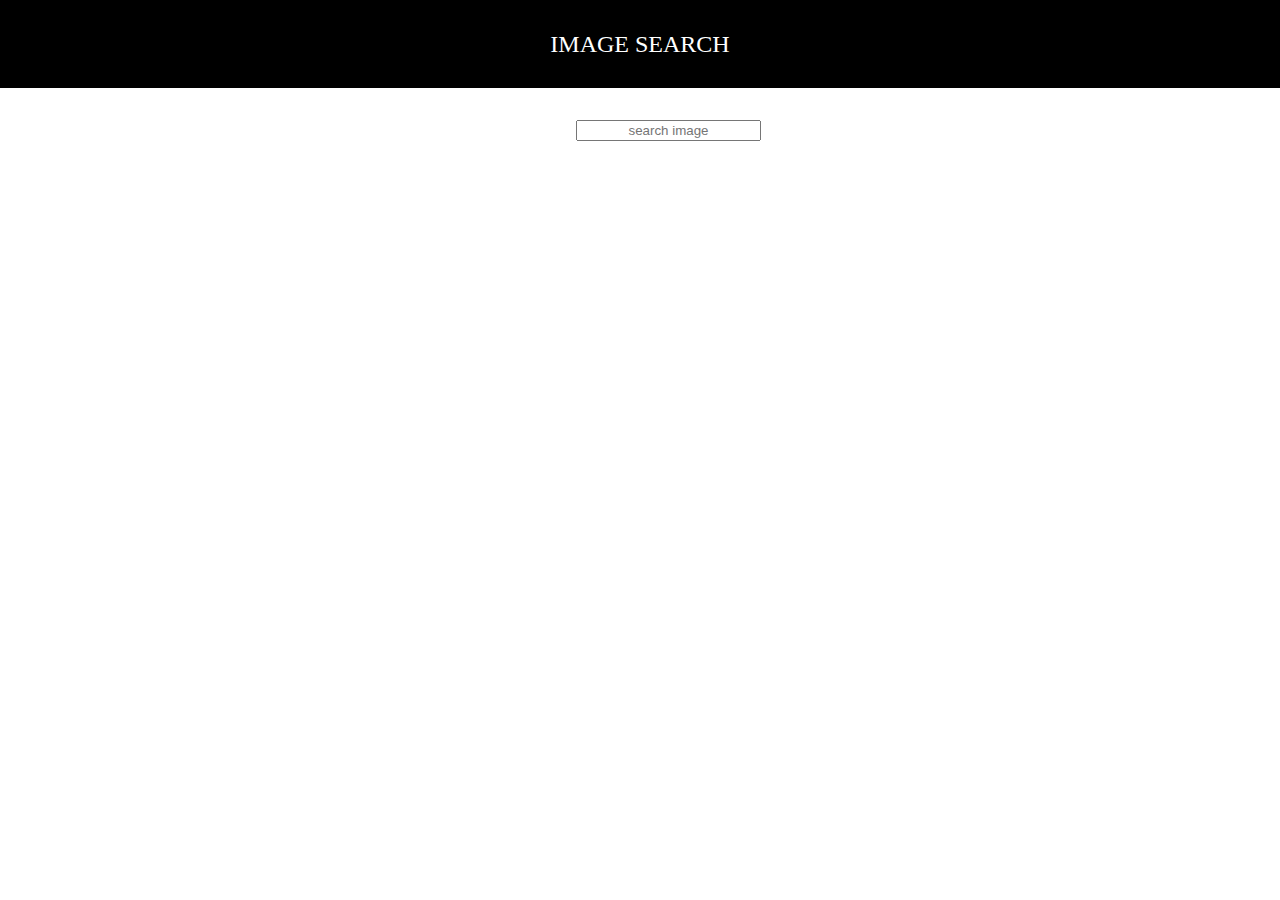
<file: block-BJaaju/code/index.html>
<!DOCTYPE html>
<html lang="en">
<head>
    <meta charset="UTF-8">
    <meta http-equiv="X-UA-Compatible" content="IE=edge">
    <meta name="viewport" content="width=device-width, initial-scale=1.0">
    <title>Document</title>
    <link rel="stylesheet" href="./style.css">
</head>
<body>
    <header class="header">
        <h1>IMAGE SEARCH</h1>
    </header>
    <main>
        <div>
            <input type="text" name="text" placeholder="search image">
        </div>
        <div class="img">
            
        </div>
    </main>
    <script src="./index.js"></script>
</body>
</html>
</file>
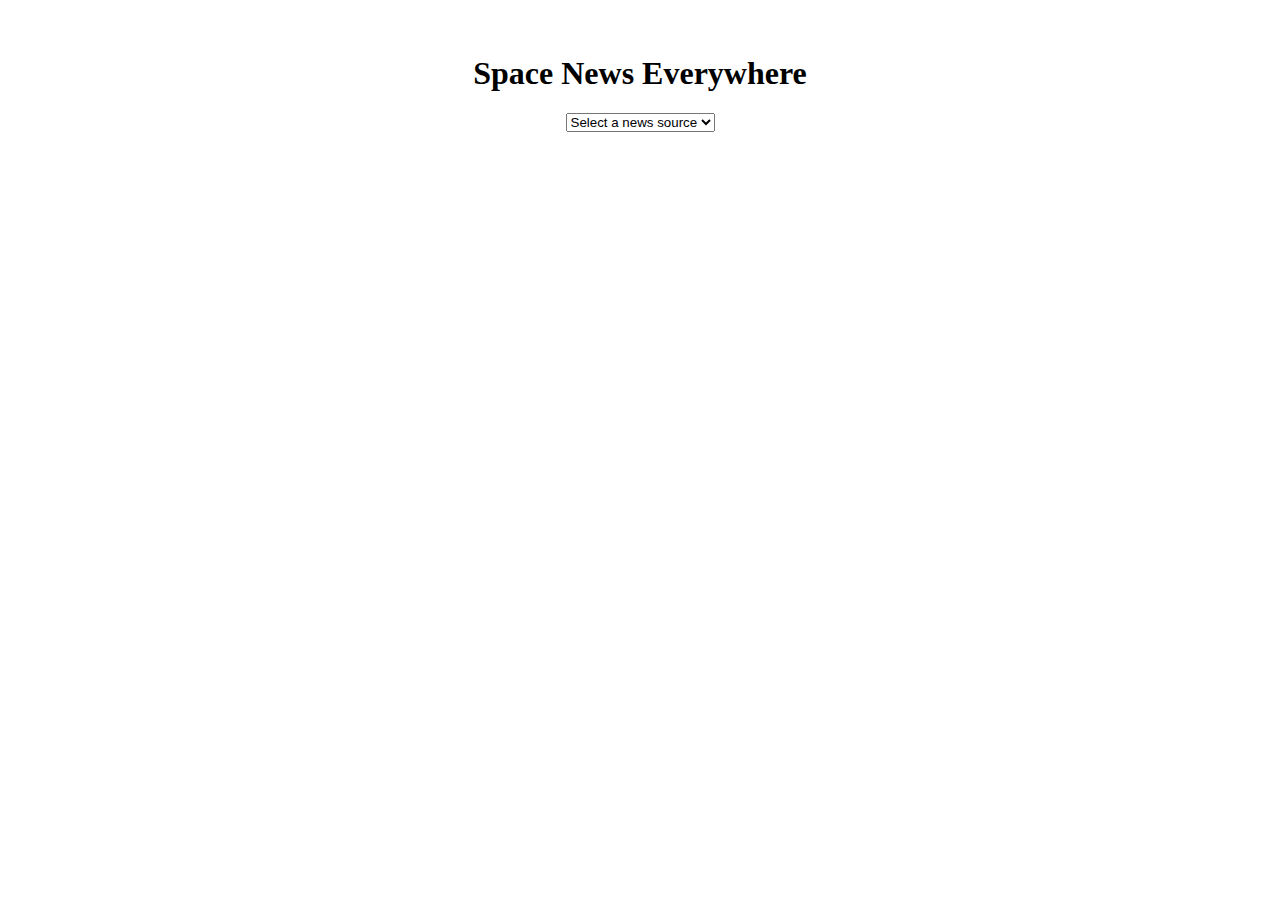
<file: block-BJaajw/code/index.html>
<!DOCTYPE html>
<html lang="en">
<head>
    <meta charset="UTF-8">
    <meta http-equiv="X-UA-Compatible" content="IE=edge">
    <meta name="viewport" content="width=device-width, initial-scale=1.0">
    <title>Document</title>
    <link rel="stylesheet" href="./style.css">
</head>
<body>
    <header>
        <h1>
            Space News Everywhere
        </h1>
    </header>
    <main>
        <section>
            <div>
                <select name="newssource" id="news-source">
                    <option value="Select a news source">Select a news source</option>

                </select>
            </div>
            <div>
                <ul class="news-card">

                </ul>
            </div>
        </section>
    </main>
    <script src="./index.js"></script>
</body>
</html>
</file>
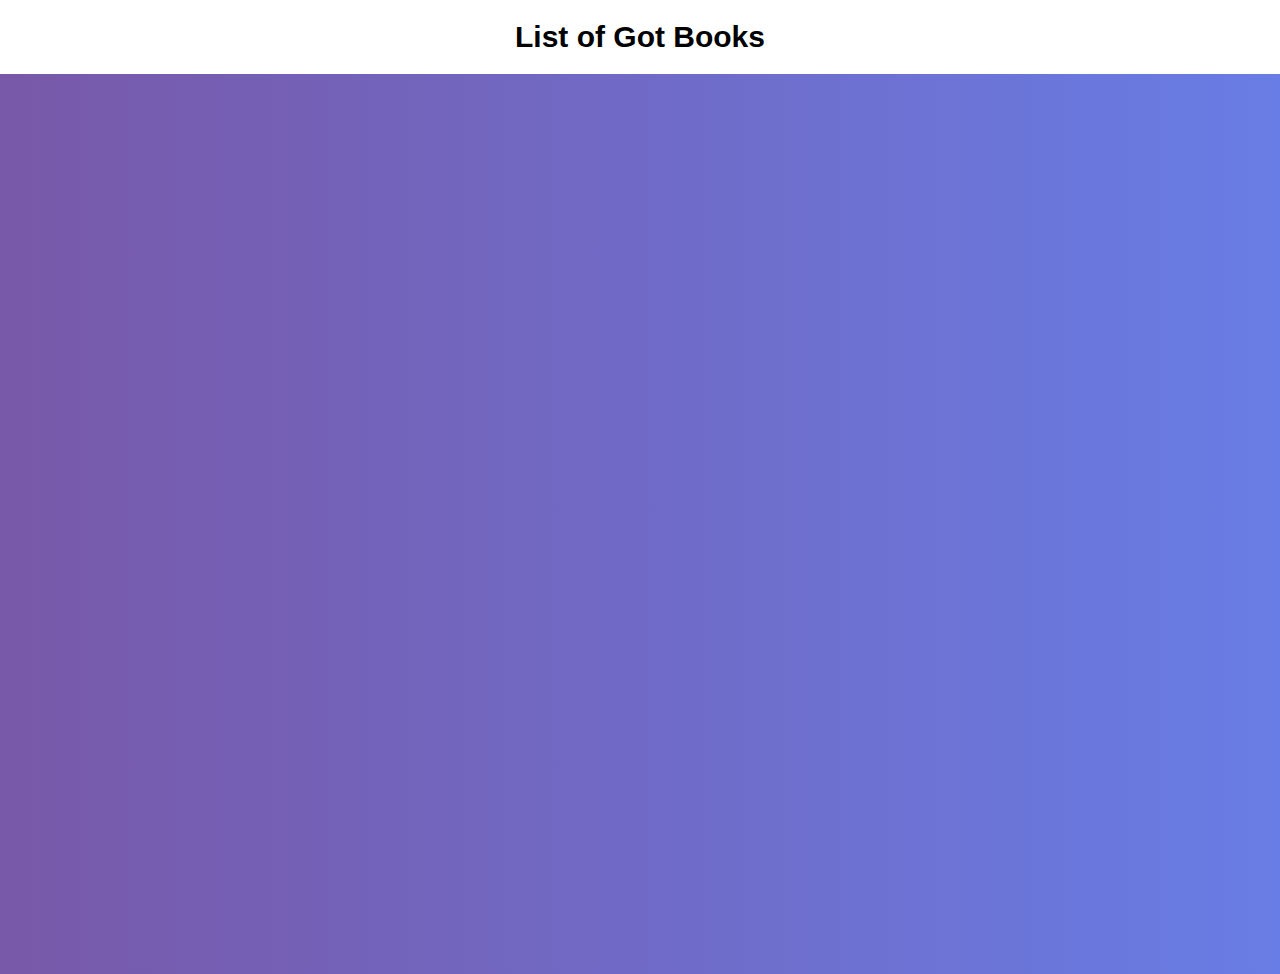
<file: block-BJaakg/code/index.html>
<!DOCTYPE html>
<html lang="en">
  <head>
    <meta charset="UTF-8" />
    <meta http-equiv="X-UA-Compatible" content="IE=edge" />
    <meta name="viewport" content="width=device-width, initial-scale=1.0" />
    <title>Game of thornes using the APi</title>
    <!-- External stylesheet  here -->
    <link rel="stylesheet" href="./style.css" />
  </head>
  <body>
    <header>
      <h1>List of Got Books</h1>
    </header>
    <main>
      <section class="got-container">
        <div class="lds-roller">
          <div></div>
          <div></div>
          <div></div>
          <div></div>
          <div></div>
          <div></div>
          <div></div>
          <div></div>
        </div>
      </section>
    </main>
    <script src="index.js"></script>
  </body>
</html>
</file>
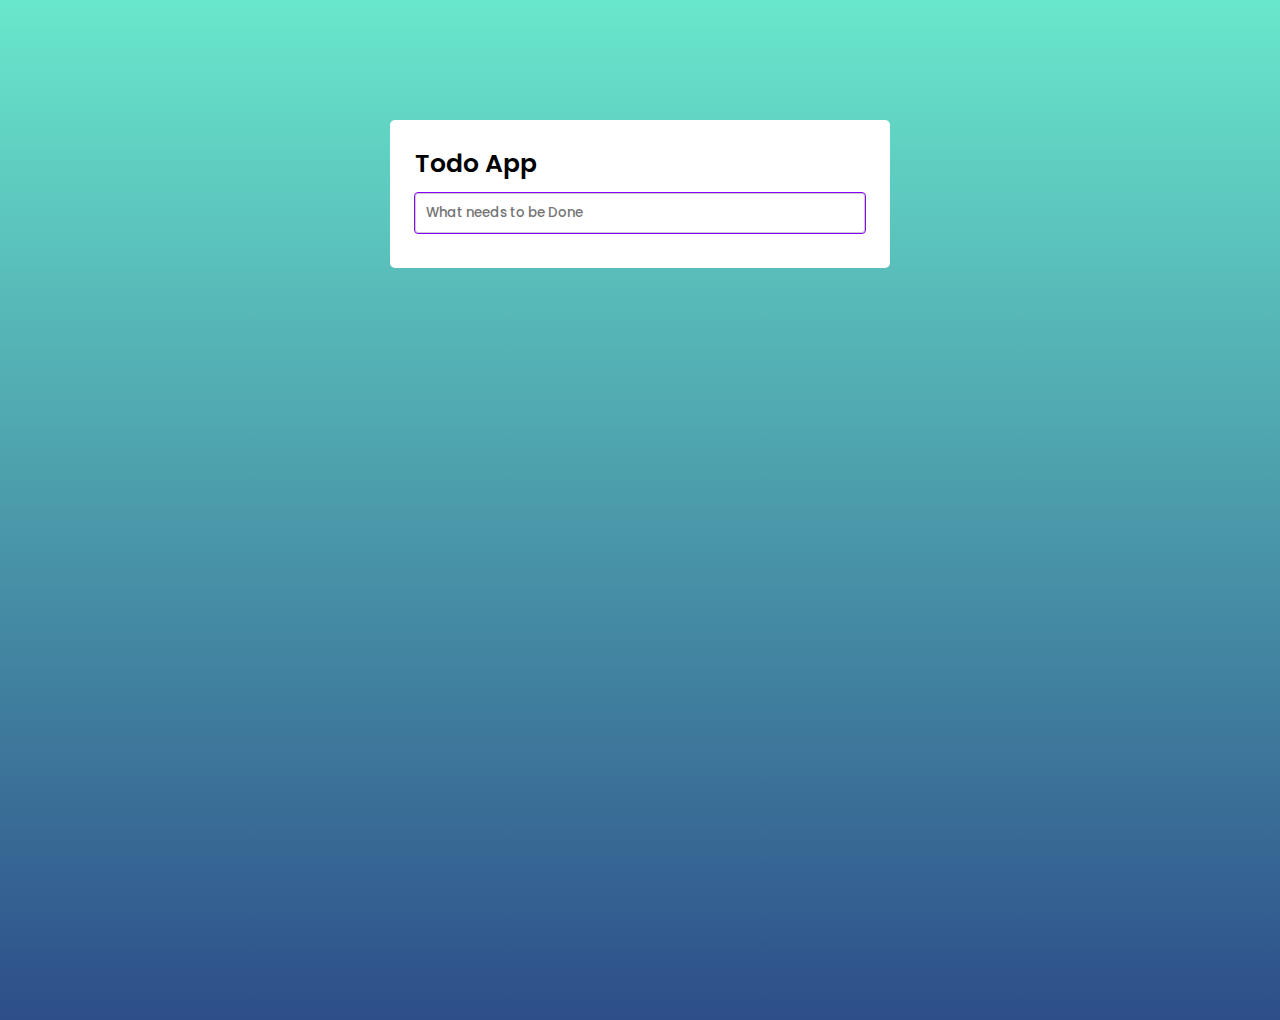
<file: block-BJaakh/code/index.html>
<!DOCTYPE html>
<html lang="en">
  <head>
    <meta charset="UTF-8" />
    <meta http-equiv="X-UA-Compatible" content="IE=edge" />
    <meta name="viewport" content="width=device-width, initial-scale=1.0" />
    <title>Todo app by using the api</title>
    <!-- Linking  the Exeternal css file  -->
    <link rel="stylesheet" href="./style.css" />
    <!-- font awesome cdn link  -->
    <link
      rel="stylesheet"
      href="https://cdnjs.cloudflare.com/ajax/libs/font-awesome/6.0.0/css/all.min.css"
    />
    <!-- Google font cdn link  -->
    <link
      href="https://fonts.googleapis.com/css2?family=Poppins:ital,wght@0,200;0,300;0,500;0,600;0,700;0,800;0,900;1,100;1,200;1,300;1,400;1,500;1,600;1,700;1,800;1,900&display=swap"
      rel="stylesheet"
    />
  </head>
  <body>
    <div class="todo-container">
      <h1 class="todo-heading">Todo App</h1>
      <input
        type="text"
        class="userinput"
        placeholder="What needs to be Done"
      />
      <ul></ul>
    </div>
    <script src="index.js"></script>
  </body>
</html>
</file>
<file: block-BJaajw/code/style.css>
body{
    text-align: center;
    box-sizing: border-box;
    padding: 2% 9%;
}
ul{
    display: flex;
    flex-wrap: wrap;
    width: 100%;
    justify-content: space-between;
}
.li{
    display: flex;
    flex-direction: column;
    flex: 0 1 30%
};
figure{
    width: 100%;
}
img{
    width: 100% !important;
    height: 50%;
    object-fit: cover;
}
</file>
<file: block-BJaakg/code/style.css>
* {
    margin: 0px;
    padding: 0px;
    box-sizing: border-box;
    font-family: "Poppins", sans-serif;
  }
  html {
    font-size: 62.5%;
  }
  
  section {
    background: linear-gradient(to right, rgb(120, 88, 168), #687de5);
    min-height: 100vh;
    padding: 2rem 9%;
  }
  
  .card-container {
    display: flex;
    justify-content: space-between;
    flex-wrap: wrap;
  }
  .card {
    flex: 0 1 30%;
    display: flex;
    justify-content: center;
    align-items: center;
    flex-flow: column wrap;
    background-color: #fff;
    padding: 2rem;
    border: 1px dashed crimson;
    margin-bottom: 2rem;
  }
  h2 {
    font-size: 2rem;
    font-weight: 700;
    margin: 2rem 0;
  }
  p {
    font-size: 1.4rem;
    margin: 0 0 2rem 0;
  }
  .btn {
    display: inline-block;
    padding: 0.8rem;
    background-color: #000;
    font-size: 1.2rem;
    color: #fff;
    border-radius: 0.6rem;
  }
  
  ul {
    margin: 2rem 0;
    font-size: 1.3rem;
    border-bottom: 2px solid #333;
    padding: 1rem;
  }
  li {
    list-style-type: none;
  }
  
  .characterContainer {
    position: relative;
    width: 100%;
    background-color: #3b898a;
    display: none;
  }
  .characters-heading {
    font-size: 2.5rem;
    font-weight: 600;
    text-align: center;
    margin-bottom: 2rem;
  }
  .characterContainer span {
    position: absolute;
    right: 20px;
    top: 20px;
    margin-bottom: 20px;
    font-size: 20px;
  }
  /* Styling the spinner */
  header {
    width: 100%;
    margin: 2rem 0;
    text-align: center;
  }
  header h1 {
    font-size: 3rem;
    font-weight: 700;
  }
  
  section {
    position: relative;
  }
  
  .lds-roller {
    position: absolute;
    top: 20%;
    left: 50%;
    width: 80px !important;
    height: 80px !important;
    z-index: 1000;
    display: none;
  }
  
  .lds-roller div {
    animation: lds-roller 1.2s cubic-bezier(0.5, 0, 0.5, 1) infinite;
    transform-origin: 40px 40px;
  }
  
  .lds-roller div:after {
    content: " ";
    display: block;
    position: absolute;
    width: 7px;
    height: 7px;
    border-radius: 50%;
    background: #000;
    margin: -4px 0 0 -4px;
  }
  
  .lds-roller div:nth-child(1) {
    animation-delay: -0.036s;
  }
  
  .lds-roller div:nth-child(1):after {
    top: 63px;
    left: 63px;
  }
  
  .lds-roller div:nth-child(2) {
    animation-delay: -0.072s;
  }
  
  .lds-roller div:nth-child(2):after {
    top: 68px;
    left: 56px;
  }
  
  .lds-roller div:nth-child(3) {
    animation-delay: -0.108s;
  }
  
  .lds-roller div:nth-child(3):after {
    top: 71px;
    left: 48px;
  }
  
  .lds-roller div:nth-child(4) {
    animation-delay: -0.144s;
  }
  
  .lds-roller div:nth-child(4):after {
    top: 72px;
    left: 40px;
  }
  
  .lds-roller div:nth-child(5) {
    animation-delay: -0.18s;
  }
  
  .lds-roller div:nth-child(5):after {
    top: 71px;
    left: 32px;
  }
  
  .lds-roller div:nth-child(6) {
    animation-delay: -0.216s;
  }
  
  .lds-roller div:nth-child(6):after {
    top: 68px;
    left: 24px;
  }
  
  .lds-roller div:nth-child(7) {
    animation-delay: -0.252s;
  }
  
  .lds-roller div:nth-child(7):after {
    top: 63px;
    left: 17px;
  }
  
  .lds-roller div:nth-child(8) {
    animation-delay: -0.288s;
  }
  
  .lds-roller div:nth-child(8):after {
    top: 56px;
    left: 12px;
  }
  
  @keyframes lds-roller {
    0% {
      transform: rotate(0deg);
    }
    100% {
      transform: rotate(360deg);
    }
  }
</file>
<file: block-BJaakh/code/style.css>
* {
    margin: 0px;
    padding: 0px;
    box-sizing: border-box;
    font-family: "Poppins", sans-serif;
    transition: 0.1s all ease-in-out;
  }
  html {
    font-size: 62.5%;
  }
  body {
    background: linear-gradient(#69e7cc, #2d4e89);
    min-height: 100vh;
  }
  section {
    width: 100%;
    min-height: 100vh;
  }
  .todo-container {
    margin: 12rem auto;
    max-width: 50rem;
    background: #fff;
    border-radius: 0.5rem;
    padding: 2.5rem;
  }
  h1 {
    font-size: 2.5rem;
    font-weight: 600;
  }
  
  ::placeholder {
    font-weight: 500;
  }
  .userinput {
    width: 100%;
    height: 4rem;
    margin: 1rem 0;
    border: 0.1rem solid #ccc;
    border-radius: 0.3rem;
    padding: 1rem;
    outline: 0.1rem solid #8402ff;
    font-weight: 600;
    color: #777;
    display: flex;
    flex-flow: column wrap;
  }
  li {
    list-style-type: none;
    display: flex;
    align-items: center;
    padding: 1rem 0;
    border-bottom: 0.1rem dotted #ccc;
    position: relative;
  }
  li p {
    font-size: 1.5rem;
    margin: 0 0 0 3rem;
  }
  li span {
    position: absolute;
    right: 1rem;
  }
  span i {
    color: #8402ff;
    font-size: 2rem;
  }
  span i:hover {
    color: #ff0000;
  }
  input:checked {
    display: inline-block;
    width: 2rem;
  }
</file>
<file: block-BJaaju/code/style.css>
/* http://meyerweb.com/eric/tools/css/reset/ 
   v2.0 | 20110126
   License: none (public domain)
*/

html, body, div, span, applet, object, iframe,
h1, h2, h3, h4, h5, h6, p, blockquote, pre,
a, abbr, acronym, address, big, cite, code,
del, dfn, em, img, ins, kbd, q, s, samp,
small, strike, strong, sub, sup, tt, var,
b, u, i, center,
dl, dt, dd, ol, ul, li,
fieldset, form, label, legend,
table, caption, tbody, tfoot, thead, tr, th, td,
article, aside, canvas, details, embed, 
figure, figcaption, footer, header, hgroup, 
menu, nav, output, ruby, section, summary,
time, mark, audio, video {
    margin: 0;
    padding: 0;
    border: 0;
    font-size: 100%;
    font: inherit;
    vertical-align: baseline;
}
/* HTML5 display-role reset for older browsers */
article, aside, details, figcaption, figure, 
footer, header, hgroup, menu, nav, section {
    display: block;
}
body {
    line-height: 1;
}
ol, ul {
    list-style: none;
}
blockquote, q {
    quotes: none;
}
blockquote:before, blockquote:after,
q:before, q:after {
    content: '';
    content: none;
}
table {
    border-collapse: collapse;
    border-spacing: 0;
}
/* my custom */

.header{
    padding: 2rem 0;
    text-align: center;
    background-color: black;
    font-size: 1.5rem;
    color: white;
}
input{
    text-align: center;
    margin: 2rem 45%;
}
.created-img{
    width: 150px;
    height: 150px;
    display: inline-block;
    margin: 1rem 1.5rem;
}
</file>
